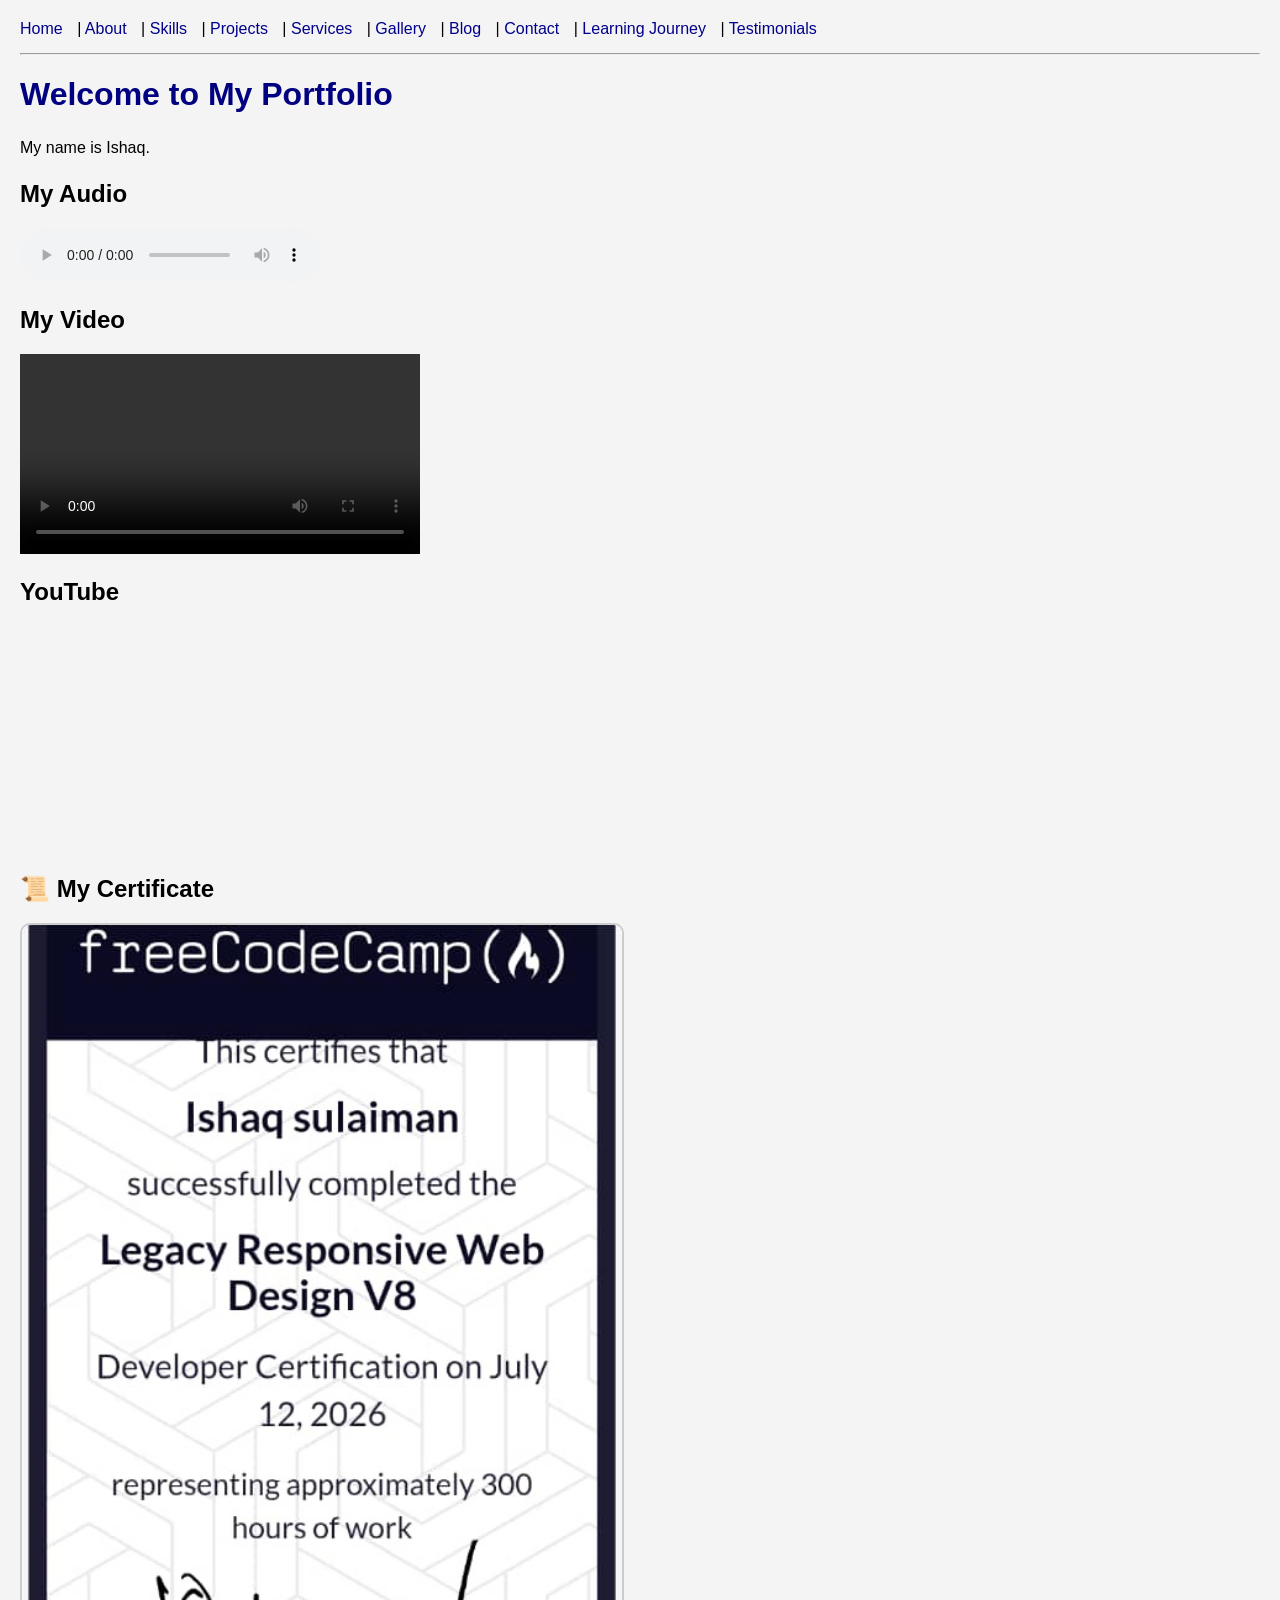
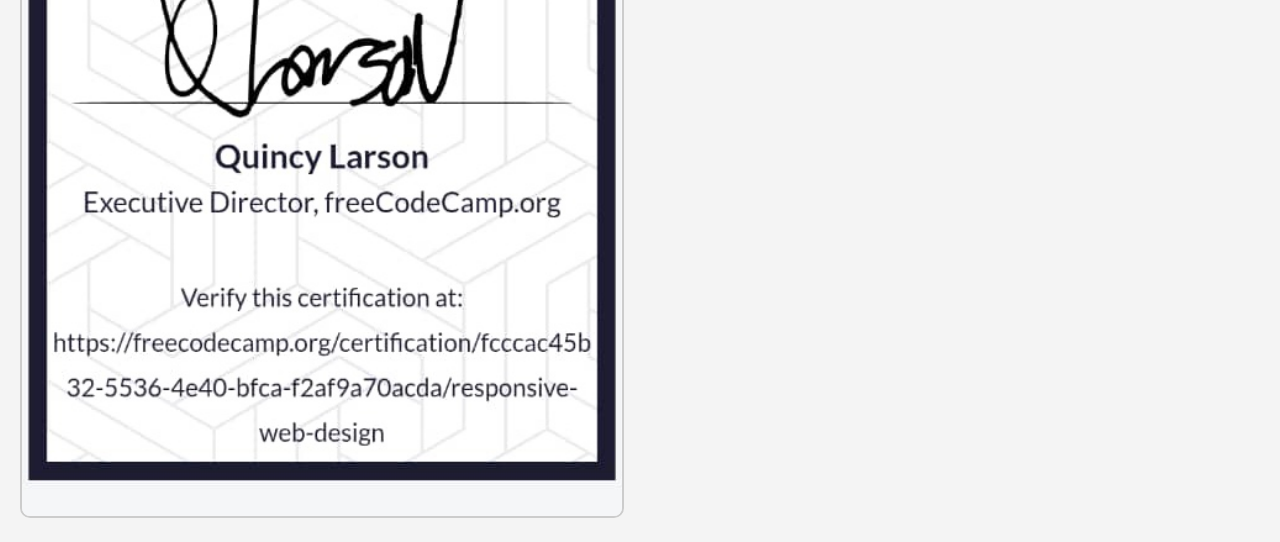
<file: index.html>
<!DOCTYPE html>
<html>
<head>
    <title>My Portfolio</title>
    <link rel="stylesheet" href="style.css">
</head>
<body>
<nav>
    <a href="index.html">Home</a> |
    <a href="about.html">About</a> |
    <a href="skills.html">Skills</a> |
    <a href="projects.html">Projects</a> |
    <a href="services.html">Services</a> |
    <a href="gallery.html">Gallery</a> |
    <a href="blog.html">Blog</a> |
    <a href="contact.html">Contact</a> |
    <a href="journey.html">Learning Journey</a> |
    <a href="testimonials.html">Testimonials</a>
</nav>

<hr>

    <h1>Welcome to My Portfolio</h1>
    <p>My name is Ishaq.</p>
    <!-- ASSIGNMENT -->
<h2>My Audio</h2>
<audio controls><source src="https://files.catbox.moe/v9mz7t.mp3" type="audio/mpeg"></audio>

<h2>My Video</h2>
<video width="400" controls><source src="https://files.catbox.moe/2u8vh7.MOV" type="video/mp4"></video>

<h2>YouTube</h2>
<iframe width="400" height="225" src="https://www.youtube.com/embed/dQw4w9WgXcQ" frameborder="0" allowfullscreen></iframe>
<!-- Certificate Section -->
<section>
  <h2>📜 My Certificate</h2>
  <img src="40F051DA-9DF1-477F-8723-C81B8797E55F.jpeg" alt="My Certificate" style="width:100%; max-width:600px; border:2px solid #ccc; border-radius:10px;">
</section>
</body>

</html>
</file>
<file: style.css>
body {
    font-family: Arial, sans-serif;
    background-color: #f4f4f4;
    margin: 20px;
}

h1 {
    color: navy;
}

nav {
    margin-bottom: 15px;
}

nav a {
    text-decoration: none;
    margin-right: 10px;
    color: darkblue;
}

p {
    line-height: 1.6;
}
</file>
